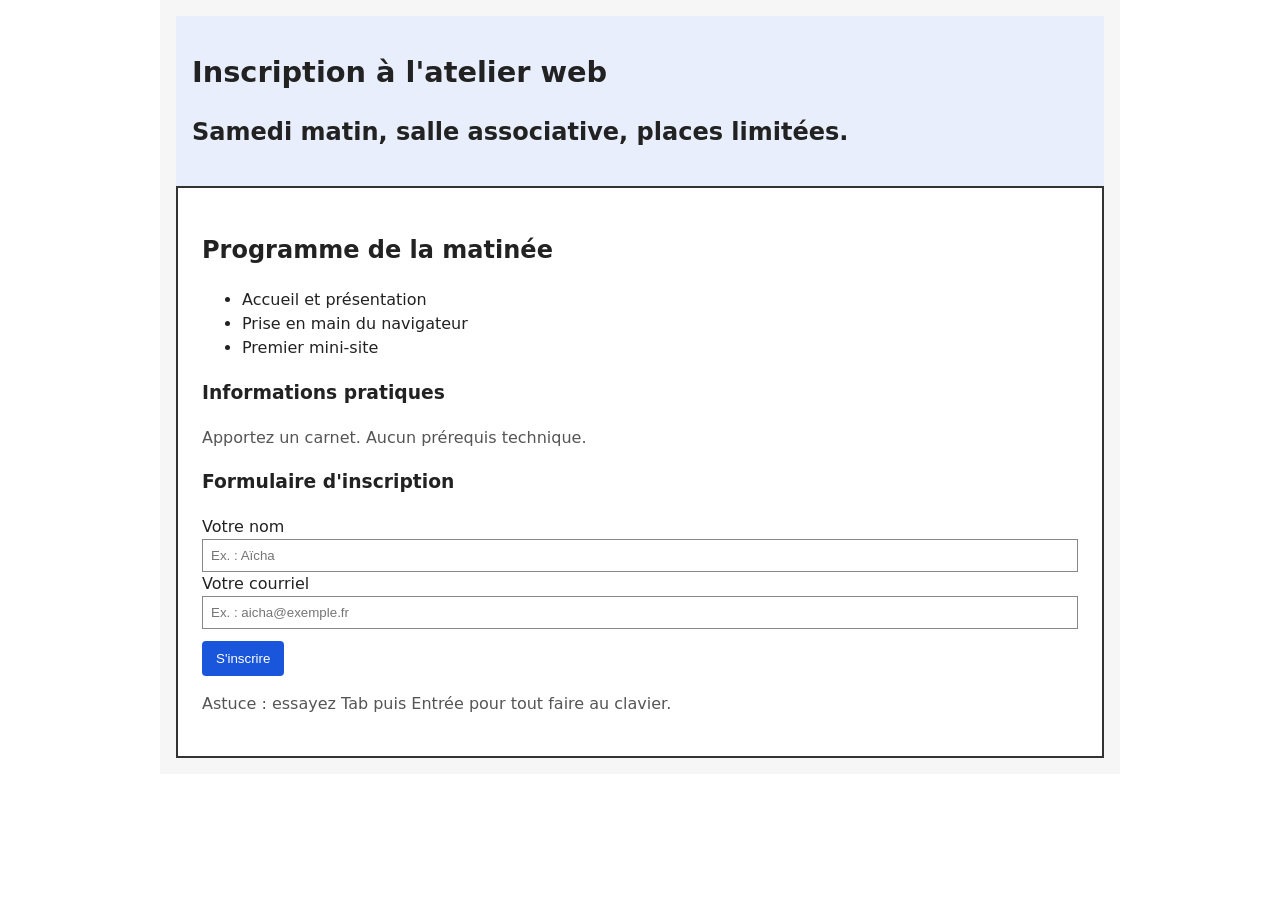
<file: demarrage-etudiants-j1/diagnostic/index.html>
<!doctype html>
    <html lang="fr">
    <head>
        <meta charset="utf-8">
        <meta name="viewport" content="width=device-width, initial-scale=1">
        <title>Inscription — Atelier web</title>
        <link rel="stylesheet" href="styles.css">
    </head>
        <body>
        <div class="page">
            <div class="bandeau">
                <h1 class="titre-geant">Inscription à l'atelier web</h1>
                <h2 class="sous-titre">Samedi matin, salle associative, places limitées.</h2>
            </div>
        <main class="contenu">
            <h2>Programme de la matinée</h2>
            <ul>
                <li>Accueil et présentation</li>
                <li>Prise en main du navigateur</li>
                <li>Premier mini-site</li>
            </ul>
            <h3>Informations pratiques</h3>
            <p>Apportez un carnet. Aucun prérequis technique.</p>
            <h3>Formulaire d'inscription</h3>
            <form id="form-inscription" action="#" method="get">
                <label for="nom" class="etiquette">Votre nom</label>
                <input type="text" id="nom" name="nom" placeholder="Ex. : Aïcha" autocomplete="name">
                <label for="courriel" class="etiquette">Votre courriel</label>
                <input type="email" id="courriel" name="courriel" placeholder="Ex. : aicha@exemple.fr" autocomplete="email">
                <button class="bouton">S'inscrire</button>
            </form>
            <p class="aide">Astuce : essayez Tab puis Entrée pour tout faire au clavier.</p>
            </div>
        </main>
        </body>
</html>
</file>
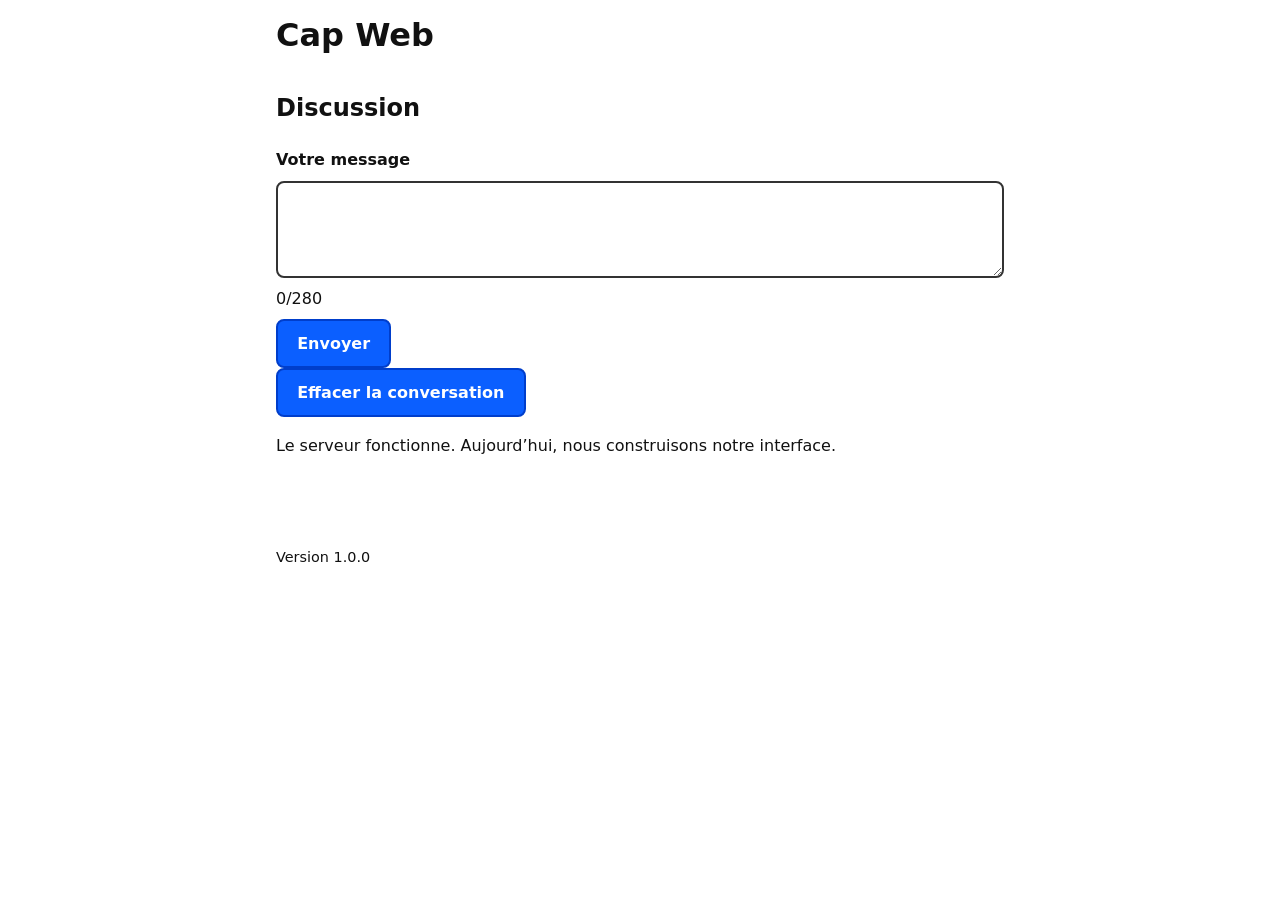
<file: demarrage-etudiants-j1/atelier/public/index.html>
<!doctype html>
<html lang="fr">
  <head>
    <meta charset="utf-8">
    <meta name="viewport" content="width=device-width, initial-scale=1">
    <title>Cap Web — départ</title>
    <link rel="stylesheet" href="./styles.css">
  </head>
  <body>
    <header>
        <h1>Cap Web</h1>
    </header>
    <main>
      <section aria-labelledby="titre-chat">
        <h2 id="titre-chat">Discussion</h2>
        <ul id="messages" aria-label="Messages" aria-live="polite"></ul>
        <form id="chat-form">
          <label for="message">Votre message</label>
          <textarea id="message" name="message" rows="3" required maxlength="280"></textarea>
          <span id="compteur">0/280</span>
          <button type="Submit">Envoyer</button>
        </form>
        <button type="button" id="effacer">Effacer la conversation</button>
      </section>
      <p>Le serveur fonctionne. Aujourd’hui, nous construisons notre interface.</p>
      <p id="status" role="status"></p>
    </main>
    <footer>
      <span id="version">Version 1.0.0</span>
    </footer>
    <script type="module" src="./js/app.js"></script>
  </body>
</html>
</file>
<file: demarrage-etudiants-j1/diagnostic/styles.css>
* , *::before, *::after {
  box-sizing: border-box;
}

body {
  margin: 0;
  font-family: system-ui, Arial, sans-serif;
  line-height: 1.5;
  color: #222;
  background: #fff;
}

.page {
  max-width: 960px;
  margin: 0 auto;
  padding: 16px;
  background: #f6f6f6;
}

.bandeau {
  background: #e8eefc;
  padding: 16px;
}

.titre-geant {
  font-size: 1.8rem;
  font-weight: bold;
}

.contenu {
  background: #fff;
  border: 2px solid #333;
  padding: 24px;
  width: 100%;
  max-width: 100%;
}

.etiquette {
  margin-bottom: 4px;
  color: #222;
}

.contenu p {
  color: #555;
}

.contenu .etiquette {
  color: #222;
}

input {
  width: 100%;
  padding: 8px;
  border: 1px solid #888;
}

.bouton {
  display: inline-block;
  width: auto;
  max-width: 100%;
  padding: 10px 14px;
  margin-top: 12px;
  background: #1a56db;
  color: #fff;
  text-align: center;
  cursor: pointer;
  border: none;
  border-radius: 4px;
  box-sizing: border-box;
}

@media (max-width: 380px) {
  .page { padding: 12px; }
  .contenu { padding: 16px; }
  .titre-geant { font-size: 1.4rem; }
  .bouton { display: block; width: 100%; padding: 10px; }
}
</file>
<file: demarrage-etudiants-j1/atelier/public/styles.css>
:root {
  color-scheme: light;
  --fond: #ffffff;
  --texte: #111111;
  --accent: #0b5fff;
  --accent-fonce: #003ecb;
  --bord: #333333;
}

* {
  box-sizing: border-box;
}

body {
  margin: 0;
  background: var(--fond);
  color: var(--texte);
  font-family: system-ui, -apple-system, sans-serif;
  line-height: 1.6;
}

header,
main,
footer {
  width: 100%;
  max-width: 760px;
  margin: 0 auto;
  padding: 1rem;
}

h1,
h2 {
  line-height: 1.2;
  margin: 0 0 0.5rem;
}

#messages {
  list-style: none;
  margin: 0 0 1rem;
  padding: 0;
  display: flex;
  flex-direction: column;
}

#messages li {
  border: 1px solid var(--bord);
  border-radius: 0.5rem;
  padding: 0.5rem 0.75rem;
  margin-bottom: 0.5rem;
  overflow-wrap: break-word;
  max-width: 80%;
}

#messages li[data-role="user"] {
    align-self: flex-end;
}

#messages li[data-role="assistant"]{
    align-self: flex-start;
}

form {
  display: flex;
  flex-direction: column;
  gap: 0.5rem;
}

label {
  font-weight: 700;
}

textarea {
  width: 100%;
  min-height: 5rem;
  padding: 0.5rem;
  font: inherit;
  color: inherit;
  background: var(--fond);
  border: 2px solid var(--bord);
  border-radius: 0.5rem;
}

button {
  align-self: flex-start;
  padding: 0.6rem 1.2rem;
  font: inherit;
  font-weight: 700;
  color: #ffffff;
  background: var(--accent);
  border: 2px solid var(--accent-fonce);
  border-radius: 0.5rem;
  cursor: pointer;
}

button:hover {
  background: var(--accent-fonce);
}

:focus-visible {
  outline: 3px solid var(--accent);
  outline-offset: 2px;
}

#status {
  min-height: 1.5em;
  font-weight: 700;
}

footer {
  font-size: 0.9rem;
}
</file>
